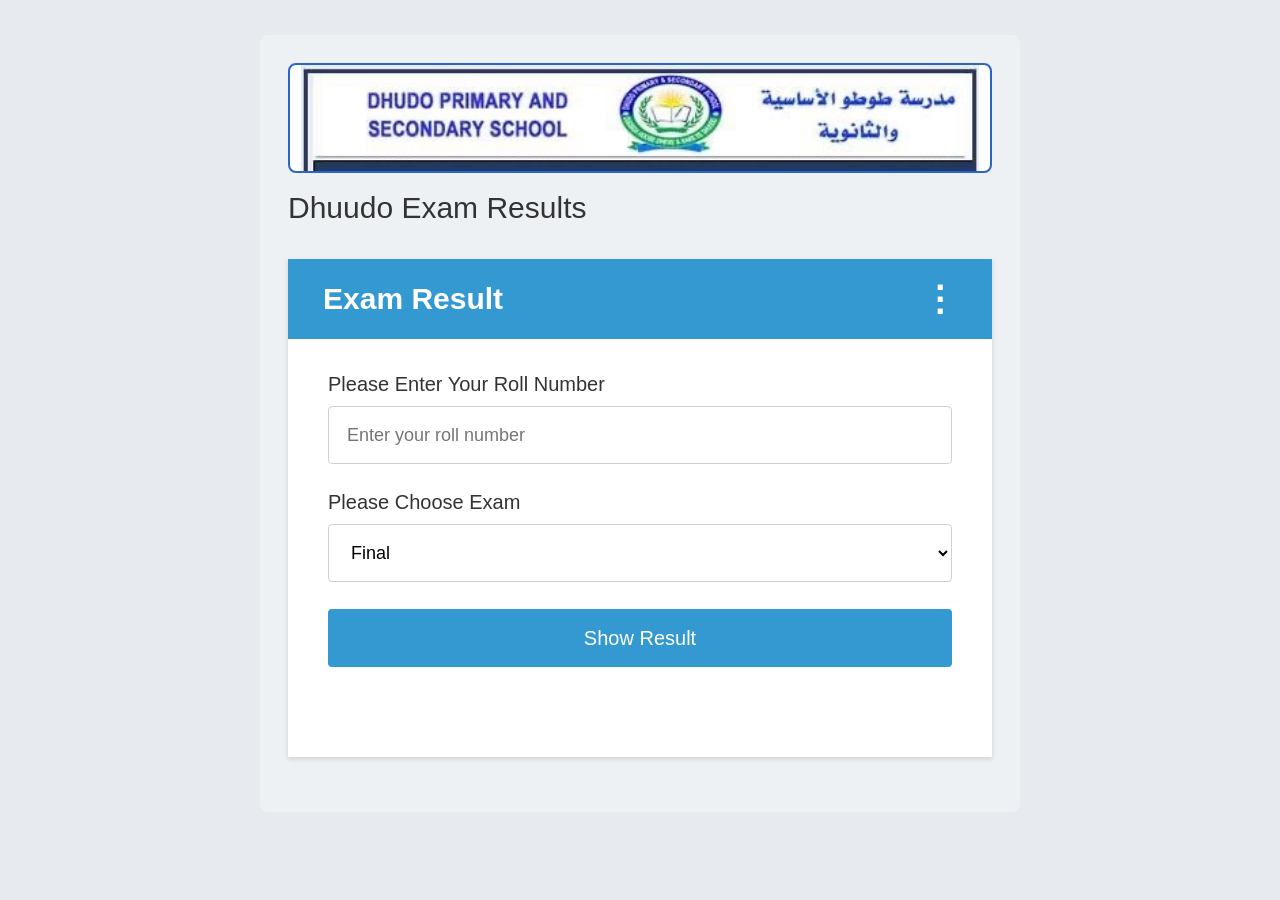
<file: index.html>
<!DOCTYPE html>
<html lang="en">
<head>
  <meta charset="UTF-8">
  <meta name="viewport" content="width=device-width, initial-scale=1.0">
  <title>Dhuudo Exam Results</title>
  <link rel="stylesheet" href="style.css">
</head>
<body>
  <main class="page">
    <section class="portal-card">
      <div class="school-logo">
        <img src="school-logo.jpeg" alt="Dhudo Primary and Secondary School logo">
      </div>

      <h1>Dhuudo Exam Results</h1>

      <div class="result-box">
        <div class="box-title">
          <span>Exam Result</span>
          <span class="dots">⋮</span>
        </div>

        <form id="resultForm">
          <label for="studentId">Please Enter Your Roll Number</label>
          <input id="studentId" name="studentId" type="text"
                 placeholder="Enter your roll number" autocomplete="username" required>

          <label for="exam">Please Choose Exam</label>
          <select id="exam" name="exam">
            <option value="Final">Final</option>
            <option value="Monthly 2">Monthly 2</option>
            <option value="Midterm">Midterm</option>
            <option value="Monthly 1">Monthly 1</option>
          </select>

          <button type="submit">Show Result</button>
          <p id="message" class="message"></p>
        </form>
      </div>
    </section>

    <section id="resultSection" class="result-card hidden">
      <div class="result-header">
        <h2>Student Examination Result</h2>
        <button id="printBtn" class="print-btn">Print Result</button>
      </div>
      <div id="studentInfo" class="student-info"></div>
      <table>
        <thead><tr><th>Subject</th><th>Marks</th><th>Grade</th></tr></thead>
        <tbody id="subjects"></tbody>
      </table>
      <div id="summary" class="summary"></div>
    </section>
  </main>

  <script src="app.js"></script>
</body>
</html>
</file>
<file: style.css>
*{box-sizing:border-box}
body{margin:0;font-family:Arial,Helvetica,sans-serif;background:#e7ebef;color:#333}
.page{width:min(760px,94%);margin:35px auto 70px}
.portal-card{background:#eef1f4;border-radius:8px;padding:28px 28px 55px}
.logo-placeholder{height:110px;background:white;border:2px solid #2c65c8;border-radius:8px;display:flex;flex-direction:column;align-items:center;justify-content:center;color:#2c65c8;font-weight:700;letter-spacing:.5px}
.logo-placeholder small{margin-top:8px;color:#777;font-weight:400;letter-spacing:0}
h1{font-weight:400;font-size:30px;margin:18px 0 34px}
.result-box,.result-card,.admin-card{background:#fff;box-shadow:0 2px 5px #0002}
.box-title{height:80px;background:#3498d1;color:#fff;font-size:30px;font-weight:700;padding:0 35px;display:flex;align-items:center;justify-content:space-between}
.dots{font-size:35px}
form{padding:34px 40px 36px}
label{display:block;font-size:20px;margin:0 0 10px}
input,select{width:100%;height:58px;border:1px solid #cfcfcf;border-radius:4px;padding:0 18px;font-size:18px;margin-bottom:27px;background:#fff}
button{width:100%;height:58px;border:0;border-radius:4px;background:#3498d1;color:#fff;font-size:20px;cursor:pointer}
button:hover{filter:brightness(.96)}
.message{text-align:center;min-height:22px;color:#c0392b}
.hidden{display:none}
.result-card{margin-top:25px;padding:25px}
.result-header{display:flex;justify-content:space-between;align-items:center;gap:15px}
.result-header h2{margin:0;font-size:24px}
.print-btn{width:auto;padding:0 20px;height:45px;font-size:16px}
.student-info{background:#f4f7fa;padding:15px;margin:20px 0;line-height:1.8}
table{width:100%;border-collapse:collapse}
th,td{border:1px solid #ddd;padding:12px;text-align:left}
th{background:#3498d1;color:#fff}
.summary{margin-top:20px;padding:18px;background:#f4f7fa;font-size:18px;line-height:1.8}
.admin-card{padding:30px;border-radius:8px}
.subtitle{font-size:18px;color:#666;margin-top:-15px}
.notice{background:#fff8df;border:1px solid #ead27a;padding:14px;margin:20px 0;line-height:1.5}
.admin-card label{margin-top:20px}
.admin-card input[type=file]{padding:15px;height:auto}
.template{padding:14px;background:#f4f7fa;margin:10px 0 20px;overflow:auto}
.danger{background:#c0392b;width:auto;padding:0 20px}
.back{display:inline-block;margin:20px 0;color:#1976b9;text-decoration:none}
.admin-card h2{margin-top:30px}
.small-table{overflow:auto}
.small-table table{min-width:700px}
@media(max-width:600px){
  .page{width:94%;margin-top:15px}
  .portal-card{padding:18px 12px 35px}
  .logo-placeholder{height:90px}
  h1{font-size:25px;margin:15px 0 25px}
  .box-title{height:65px;font-size:24px;padding:0 20px}
  form{padding:25px 22px}
  label{font-size:18px}
  input,select{height:54px}
  .result-header{align-items:flex-start;flex-direction:column}
  .print-btn{width:100%}
}
@media print{
  body{background:#fff}
  .portal-card{display:none}
  .result-card{box-shadow:none;margin:0}
  .print-btn{display:none}
}
.school-logo{height:110px;background:#fff;border:2px solid #2c65c8;border-radius:8px;display:flex;align-items:center;justify-content:center;overflow:hidden}
.school-logo img{width:100%;height:100%;object-fit:contain;display:block}

.admin-top{display:flex;justify-content:space-between;align-items:flex-start;gap:15px}
.stats{display:grid;grid-template-columns:repeat(4,1fr);gap:12px;margin:20px 0}
.stat{background:#f4f7fa;border:1px solid #e1e5e9;border-radius:8px;padding:16px}
.stat span{display:block;color:#666;font-size:14px}.stat strong{font-size:28px;display:block;margin-top:5px}
.admin-actions{display:grid;grid-template-columns:1fr 1fr;gap:18px;margin:20px 0}
.panel{background:#fff;border:1px solid #e1e5e9;border-radius:8px;padding:20px;margin-top:18px}
.panel h2{margin:0 0 15px}.grid2{display:grid;grid-template-columns:1fr 1fr;gap:14px}
.admin-form{padding:0}.admin-form label{font-size:15px;margin:0 0 7px}
.admin-form input,.admin-form select{height:48px;margin-bottom:8px;font-size:16px}
.template{padding:12px;background:#f4f7fa;border-radius:5px;font-size:14px;overflow:auto}
.secondary{background:#5f6b75;margin-top:10px}
.table-head{display:flex;justify-content:space-between;align-items:center;gap:15px}
.search{width:55%;height:45px;margin:0}
.empty{padding:20px;text-align:center;color:#777}
.delete-one{width:auto;height:38px;padding:0 12px;background:#c0392b;font-size:14px}
@media(max-width:650px){
 .stats{grid-template-columns:1fr 1fr}.admin-actions{grid-template-columns:1fr}
 .grid2{grid-template-columns:1fr}.table-head{align-items:stretch;flex-direction:column}
 .search{width:100%}.admin-top{flex-direction:column}
}
</file>
